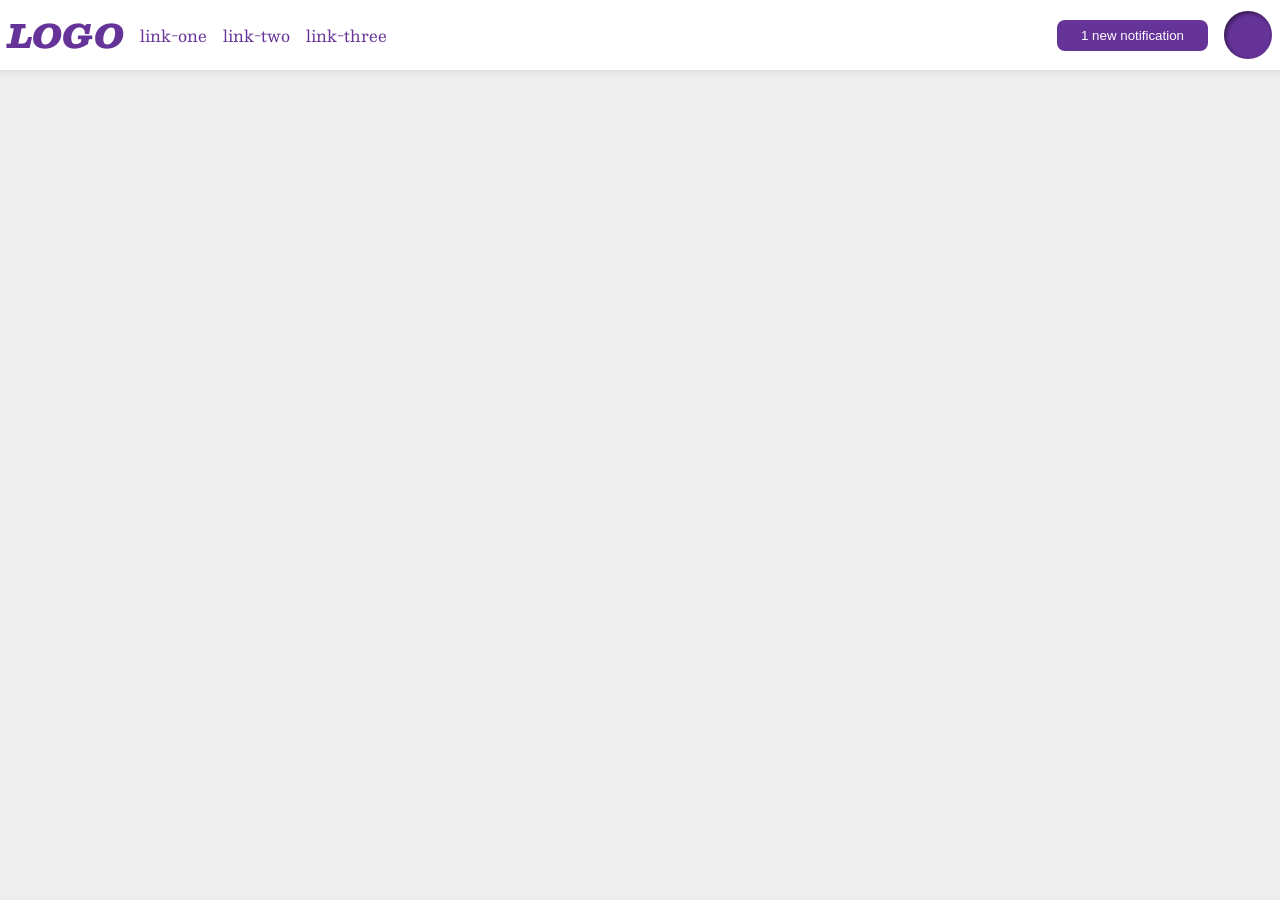
<file: foundations/flex/03-flex-header-2/index.html>
<!doctype html>
<html lang="en">
  <head>
    <meta charset="UTF-8" />
    <meta http-equiv="X-UA-Compatible" content="IE=edge" />
    <meta name="viewport" content="width=device-width, initial-scale=1.0" />
    <title>Flex Header 2</title>
    <link rel="stylesheet" href="style.css" />
  </head>
  <body>
    <div class="header">
      <div class="left">
        <div class="logo">LOGO</div>
        <ul class="links">
          <li><a href="https://google.com">link-one</a></li>
          <li><a href="https://google.com">link-two</a></li>
          <li><a href="https://google.com">link-three</a></li>
        </ul>
      </div>
      <div class="right">
        <button class="notifications">1 new notification</button>
        <div class="profile-image"></div>
      </div>
    </div>
  </body>
</html>
</file>
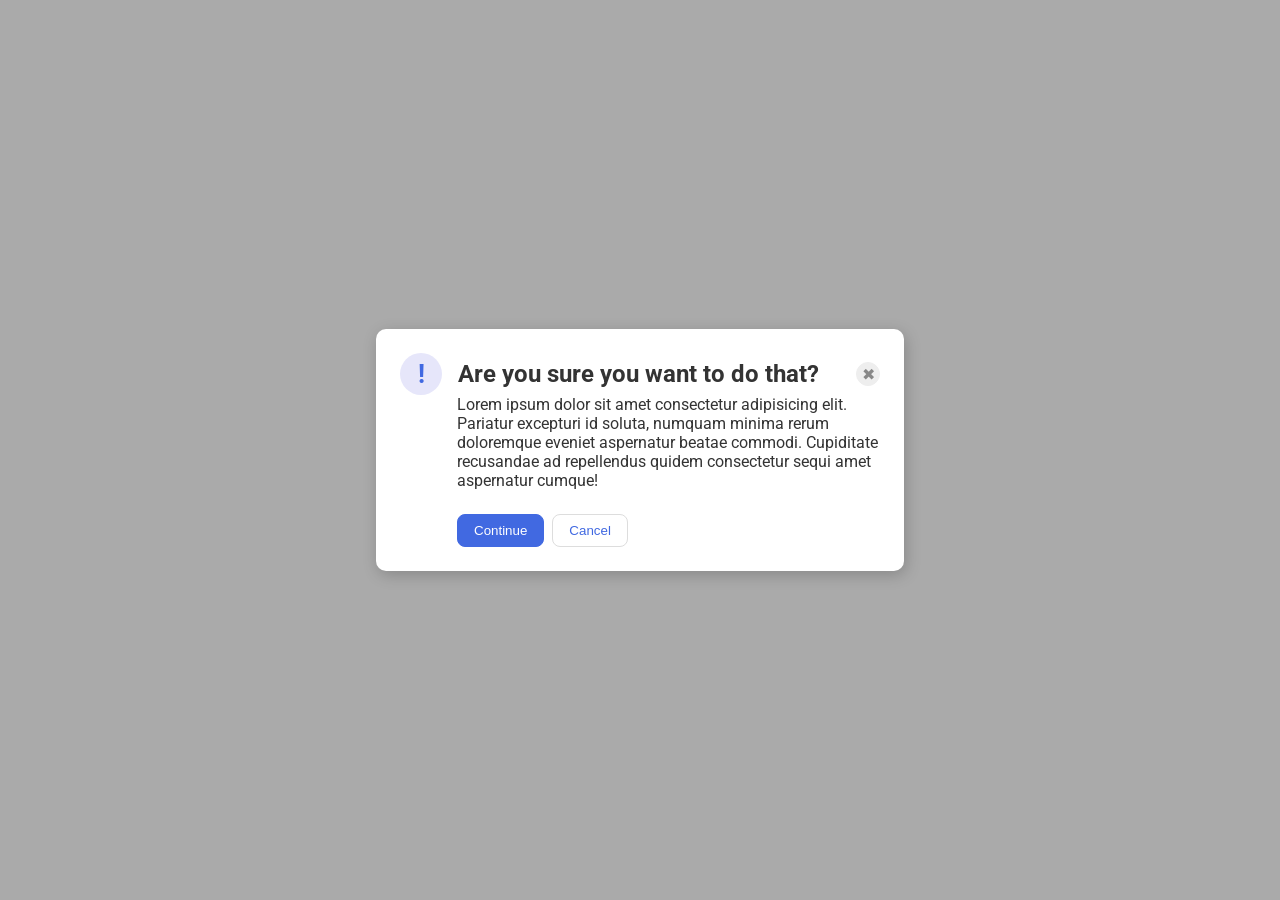
<file: foundations/flex/05-flex-modal/index.html>
<!doctype html>
<html lang="en">
  <head>
    <meta charset="UTF-8" />
    <meta http-equiv="X-UA-Compatible" content="IE=edge" />
    <meta name="viewport" content="width=device-width, initial-scale=1.0" />
    <link rel="stylesheet" href="style.css" />
    <title>Modal</title>
  </head>
  <body>
    <div class="modal">
      <div class="top">
        <div class="icon-merge">
          <div class="icon">!</div>
          <div class="header">Are you sure you want to do that?</div>
        </div>
        <button class="close-button">✖</button>
      </div>
      <div class="text">
        Lorem ipsum dolor sit amet consectetur adipisicing elit. Pariatur
        excepturi id soluta, numquam minima rerum doloremque eveniet aspernatur
        beatae commodi. Cupiditate recusandae ad repellendus quidem consectetur
        sequi amet aspernatur cumque!
      </div>
      <div class="bottom">
        <button class="continue">Continue</button>
        <button class="cancel">Cancel</button>
      </div>
    </div>
  </body>
</html>
</file>
<file: foundations/flex/03-flex-header-2/style.css>
/* this is some magical font-importing.  
you'll learn about it later. */
@import url("https://fonts.googleapis.com/css2?family=Besley:ital,wght@0,400;1,900&display=swap");

body {
  margin: 0;
  background: #eee;
  font-family: Besley, serif;
}

.header {
  background: white;
  border-bottom: 1px solid #ddd;
  box-shadow: 0 0 8px rgba(0, 0, 0, 0.1);
  display: flex;
  justify-content: space-between;
  align-items: center;
  padding: 8px;
}
.header .left {
  display: flex;
  align-items: center;
  gap: 16px;
}
.header .right {
  display: flex;
  align-items: center;
  gap: 16px;
}

.links {
  display: flex;
  gap: 16px;
  margin: 0;
  padding: 0;
}
.profile-image {
  background: rebeccapurple;
  box-shadow: inset 2px 2px 4px rgba(0, 0, 0, 0.5);
  border-radius: 50%;
  width: 48px;
  height: 48px;
}

.logo {
  color: rebeccapurple;
  font-size: 32px;
  font-weight: 900;
  font-style: italic;
}

button {
  border: none;
  border-radius: 8px;
  background: rebeccapurple;
  color: white;
  padding: 8px 24px;
}

a {
  /* this removes the line under our links */
  text-decoration: none;
  color: rebeccapurple;
}

ul {
  list-style-type: none;
}
</file>
<file: foundations/flex/05-flex-modal/style.css>
@import url('https://fonts.googleapis.com/css2?family=Roboto:wght@400;700&display=swap');

html, body {
  height: 100%;
}

body {
  font-family: Roboto, sans-serif;
  margin: 0;
  background: #aaa;
  color: #333;
  /* I'll give you this one for free lol */
  display: flex;
  align-items: center;
  justify-content: center;
}

.modal {
  background: white;
  width: 480px;
  border-radius: 10px;
  box-shadow: 2px 4px 16px rgba(0,0,0,.2);
  padding: 24px;
}
.top{
  display: flex;
  justify-content: space-between;
  align-items: center;
}
.bottom{
  width: 60%;
  display: flex;
  gap: 8px;
  margin-left: 57px;
  margin-top: 24px;
}
.icon-merge{
  display: flex;
  justify-content: space-between;
  align-items: center;
  gap: 16px;
}
.header{
  font-size: 24px;
  font-weight: 700;
  margin: 0;
}

.text{
  font-size: 16px;
  margin-left: 57px;
}
.icon {
  color: royalblue;
  font-size: 26px;
  font-weight: 700;
  background: lavender;
  width: 42px;
  height: 42px;
  border-radius: 50%;
  display: flex;
  align-items: center;
  justify-content: center;
}

.close-button {
  background: #eee;
  border-radius: 50%;
  color: #888;
  font-weight: 400;
  font-size: 16px;
  height: 24px;
  width: 24px;
  display: flex;
  align-items: center;
  justify-content: center;
  border: 1px solid #eee;
  padding: 0;
}

button {
  cursor: pointer;
  padding: 8px 16px;
  border-radius: 8px;
}

button.continue {
  background: royalblue;
  border: 1px solid royalblue;
  color: white;
}

button.cancel {
  background: white;
  border: 1px solid #ddd;
  color: royalblue;
}
</file>
